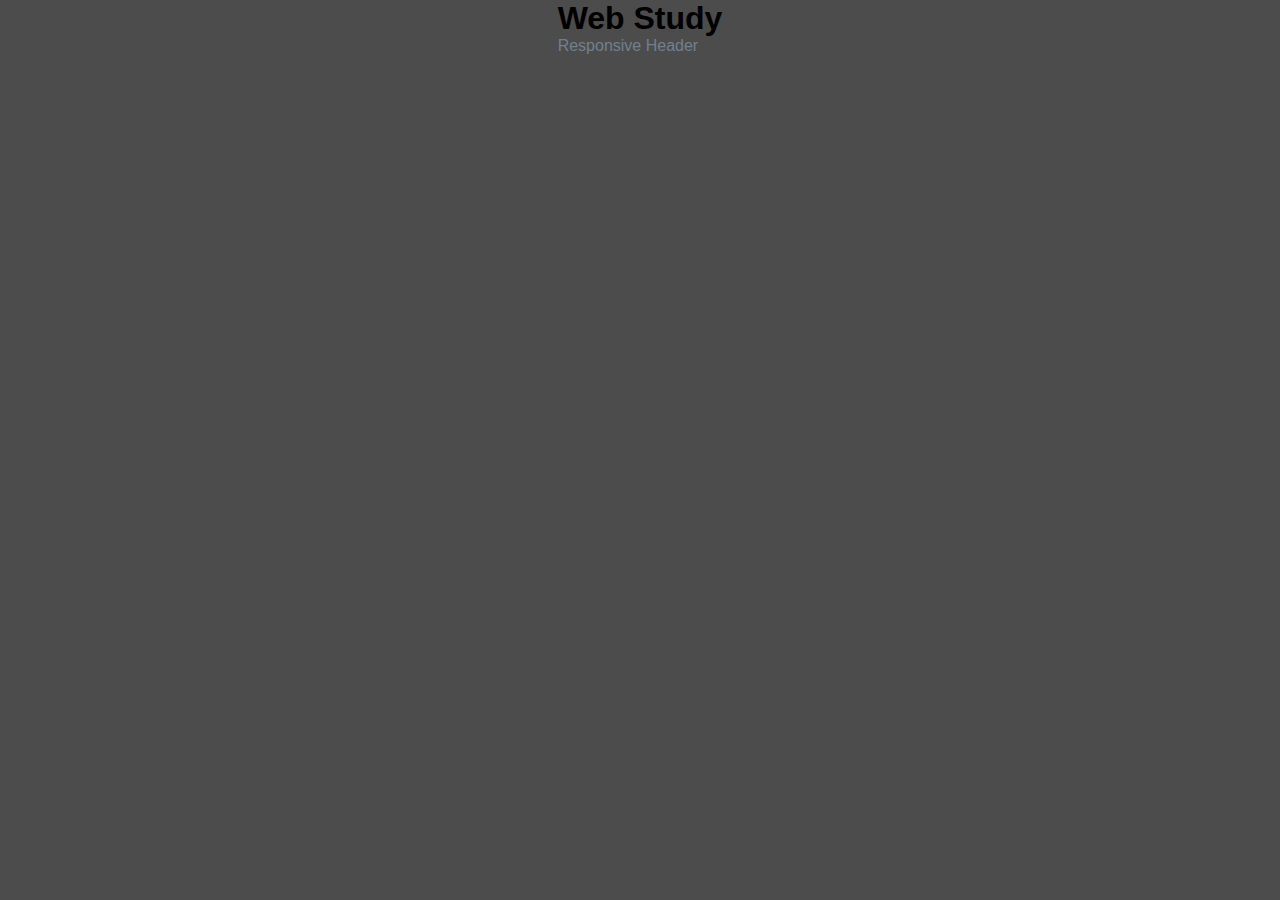
<file: index.html>
<!DOCTYPE html>
<html lang="en">

<head>
    <meta charset="UTF-8">
    <meta http-equiv="X-UA-Compatible" content="IE=edge">
    <meta name="viewport" content="width=device-width, initial-scale=1.0">
    <title>Web study</title>
</head>

<body>
    <link rel="stylesheet" href="css/styles.css">
    <h1>Web Study</h1>
    <ul>
        <li><a href="responsive-header.html">Responsive Header</a></li>
    </ul>
</body>

</html>
</file>
<file: css/styles.css>
html{
    font-family: 'Segoe UI', Tahoma, Geneva, Verdana, sans-serif;
    background-color: rgba(0, 0, 0, 0.7);

    display: flex;
    justify-content: center;
}
body,h1{
    margin: 0px;
}
a{
    text-decoration: none;
    color: slategray;
}
li{
    list-style: none;
}
ul{
    padding: 0px;
    margin: 0px;
}
header{
    display: flex;
    justify-content: center;
    align-items: center;
    width: 400px;
    height: 100px;
    background-color: slategray;
    color: salmon;
}
main{
    overflow-y: scroll;
    background-color: whitesmoke;
    height: calc(100vh - 100px) ;
}
.list li{
    height: 50px;
    display: flex;
    justify-content: center;
    align-items: center;
    background-color: salmon;
    font-size: 20px;
    font-weight: 600;
}
</file>
